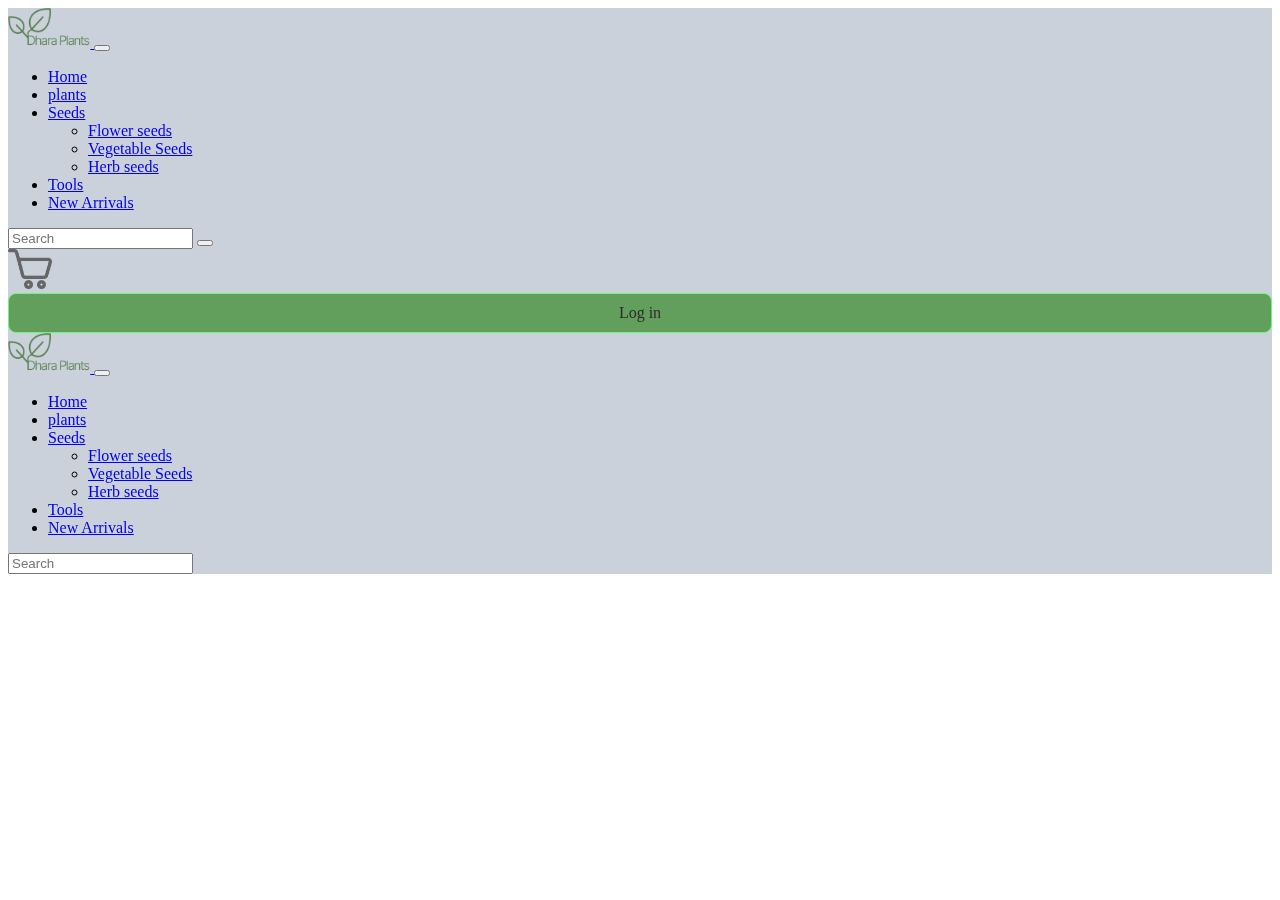
<file: Plant.html>
<!DOCTYPE html>
<html lang="en">
  <head>
    <meta charset="UTF-8" />
    <meta name="viewport" content="width=device-width, initial-scale=1.0" />
    <title>Plant</title>
    <script src="assets/js/script.js" defer></script>

    <link
      href="https://cdn.jsdelivr.net/npm/bootstrap@5.0.2/dist/css/bootstrap.min.css"
      rel="stylesheet"
      integrity="sha384-EVSTQN3/azprG1Anm3QDgpJLIm9Nao0Yz1ztcQTwFspd3yD65VohhpuuCOmLASjC"
      crossorigin="anonymous"
    />

    <link rel="stylesheet" href="style.css" />
    <!-- js cdn bootstrap -->
    <script
      src="https://cdn.jsdelivr.net/npm/bootstrap@5.3.3/dist/js/bootstrap.bundle.min.js"
      integrity="sha384-YvpcrYf0tY3lHB60NNkmXc5s9fDVZLESaAA55NDzOxhy9GkcIdslK1eN7N6jIeHz"
      crossorigin="anonymous"
      defer
    ></script>
  </head>
  <body>
    <!-- navbar starts -->
    <header class="sticky-top">
      <nav class="navbar navbar-expand-lg nav-header">
        <div class="container">
          <a class="navbar-brand" href="#">
            <img
              class="brand-logo-img"
              src="assets/logo.png"
              alt="brands-logo"
              height="40"
            />
          </a>
          <button
            class="navbar-toggler"
            type="button"
            data-bs-toggle="collapse"
            data-bs-target="#navbarSupportedContent"
            aria-controls="navbarSupportedContent"
            aria-expanded="false"
            aria-label="Toggle navigation"
          >
            <span class="navbar-toggler-icon"></span>
          </button>
          <div class="collapse navbar-collapse" id="navbarSupportedContent">
            <ul class="navbar-nav">
              <li class="nav-item">
                <a class="nav-link" aria-current="page" href="#">Home</a>
              </li>
              <li class="nav-item">
                <a class="nav-link" href="Plant.html">plants</a>
              </li>
              <li class="nav-item dropdown">
                <a
                  class="nav-link dropdown-toggle"
                  href="#"
                  id="navbarDropdown"
                  role="button"
                  data-bs-toggle="dropdown"
                  aria-expanded="false"
                >
                  Seeds
                </a>
                <ul class="dropdown-menu" aria-labelledby="navbarDropdown">
                  <li>
                    <a class="dropdown-item" href="Flower_Seeds.html"
                      >Flower seeds</a
                    >
                  </li>
                  <li><a class="dropdown-item" href="#">Vegetable Seeds</a></li>
                  <!-- <li><hr class="dropdown-divider"></li> -->
                  <li><a class="dropdown-item" href="#">Herb seeds</a></li>
                </ul>
              </li>
              <li class="nav-item">
                <a class="nav-link" href="#">Tools</a>
              </li>
              <li class="nav-item">
                <a class="nav-link" href="#"> New Arrivals</a>
              </li>
            </ul>
            <form>
              <label class="formn-label d-flex search-group">
                <input
                  type="text"
                  class="form-control"
                  placeholder="Search"
                  aria-label="Search"
                  aria-describedby="search"
                />
                <button class="btn btn-success fa fa-search"></button>
              </label>
            </form>
            <a class="navbar-brand" href="#">
              <img src="assets/Add to card.png" alt="" height="40" />
            </a>
            <div>
              <a
                href="#"
                class=" "
                style="
                  color: rgb(45, 44, 41);
                  display: flex;
                  flex-direction: row-reverse;
                  gap: 10px;
                  justify-content: center;
                  align-items: center;
                  padding: 10px 10px;
                  border-radius: 8px;
                  background: #629e5c;
                  border: 1px solid #6af77d;
                  text-decoration: none;
                "
              >
                Log in</a
              >
            </div>
          </div>
        </div>
      </nav>
    </header>
    <!-- navbar ends -->
    <!-- this is my slider   -->
  </body>
</html>
</file>
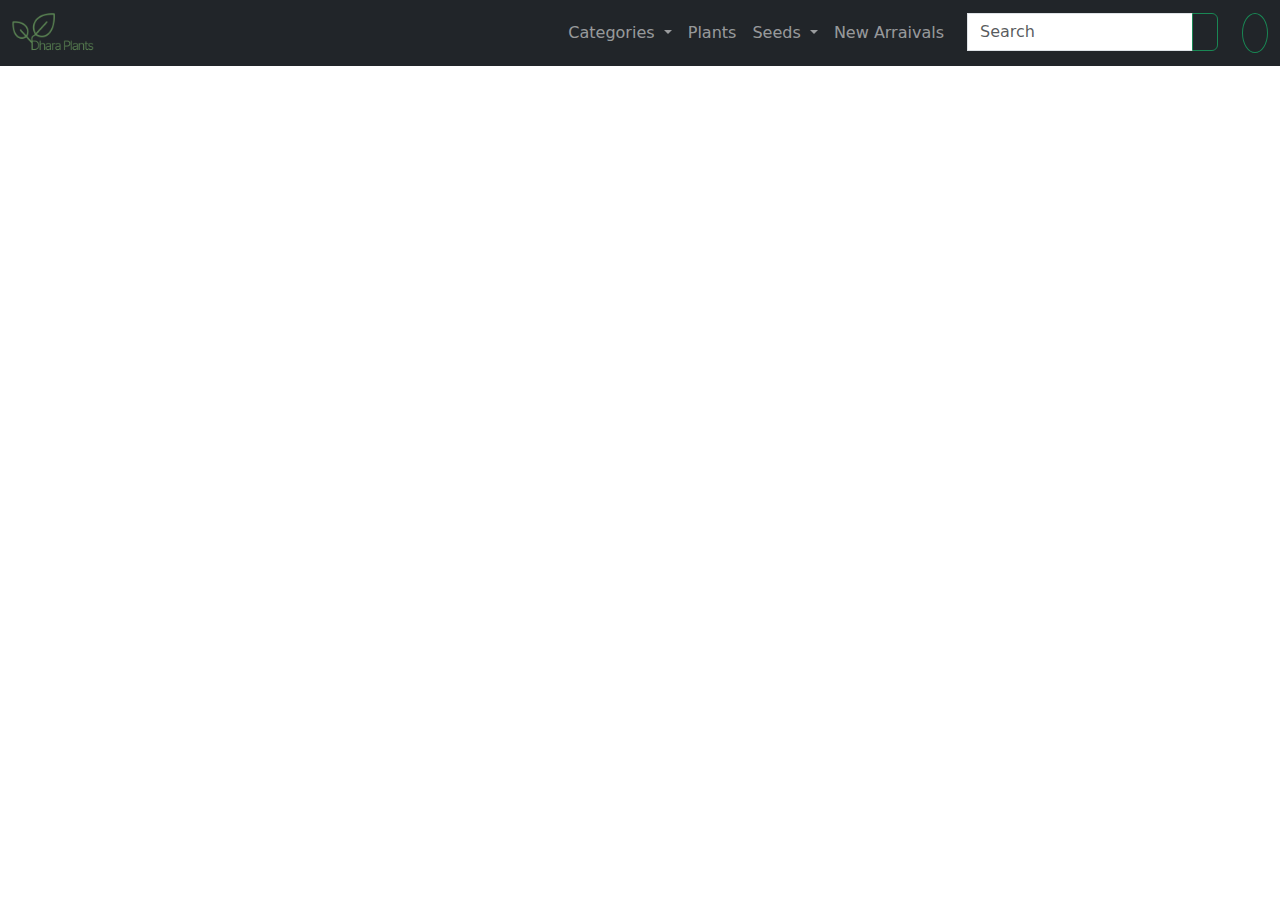
<file: Plants.html>
<!DOCTYPE html>
<html lang="en">
  <head>
    <meta charset="UTF-8" />
    <meta name="viewport" content="width=device-width, initial-scale=1.0" />
    <title>indoor plant</title>
    <link href="https://cdn.jsdelivr.net/npm/bootstrap@5.3.3/dist/css/bootstrap.min.css" rel="stylesheet" integrity="sha384-QWTKZyjpPEjISv5WaRU9OFeRpok6YctnYmDr5pNlyT2bRjXh0JMhjY6hW+ALEwIH" crossorigin="anonymous">

    <link
      href="https://cdn.jsdelivr.net/npm/bootstrap@5.0.2/dist/css/bootstrap.min.css"
      rel="stylesheet"
      integrity="sha384-EVSTQN3/azprG1Anm3QDgpJLIm9Nao0Yz1ztcQTwFspd3yD65VohhpuuCOmLASjC"
      crossorigin="anonymous"
    />
    <!--  Splide CSS CDN -->
    <link
      rel="stylesheet"
      href="https://cdn.jsdelivr.net/npm/@splidejs/splide@4.1.4/dist/css/splide.min.css"
    />

    <link rel="stylesheet" href="style.css" />
    <!-- js cdn bootstrap -->
    <script
      src="https://cdn.jsdelivr.net/npm/bootstrap@5.3.3/dist/js/bootstrap.bundle.min.js"
      integrity="sha384-YvpcrYf0tY3lHB60NNkmXc5s9fDVZLESaAA55NDzOxhy9GkcIdslK1eN7N6jIeHz"
      crossorigin="anonymous"
      defer
    ></script>
    <!-- Splide JS CDN -->
    <script src="https://cdn.jsdelivr.net/npm/@splidejs/splide@4.1.4/dist/js/splide.min.js"></script>
  </head>

  <body>
    <header>
      <!-- place navbar here -->
      <nav
        class="navbar navbar-expand-lg navbar-dark bg-dark"
        aria-label="Offcanvas navbar large"
      >
        <div class="container-fluid">
          <a class="navbar-brand" href="#">
            <img
              class="brand-logo-img"
              src="assets/logo.png"
              alt="brands-logo"
              height="40"
            />
          </a>
          <button
            class="navbar-toggler"
            type="button"
            data-bs-toggle="offcanvas"
            data-bs-target="#myOffcanvasNavbar"
            aria-controls="myOffcanvasNavbar"
          >
            <span class="navbar-toggler-icon"></span>
          </button>
          <div
            class="offcanvas offcanvas-end text-bg-dark"
            tabindex="-1"
            id="myOffcanvasNavbar"
            aria-labelledby="myOffcanvasNavbarLabel"
          >
            <div class="offcanvas-header">
              <h5 class="offcanvas-title" id="myOffcanvasNavbarLabel">
                Offcanvas
              </h5>
              <button
                type="button"
                class="btn-close btn-close-white"
                data-bs-dismiss="offcanvas"
                aria-label="Close"
              ></button>
            </div>
            <div class="offcanvas-body">
              <ul class="navbar-nav justify-content-end flex-grow-1 pe-3">
                <li class="nav-item dropdown">
                  <a
                    class="nav-link dropdown-toggle"
                    href="#"
                    id="navbarDropdown"
                    role="button"
                    data-bs-toggle="dropdown"
                    aria-expanded="false"
                  >
                    Categories
                  </a>
                  <ul class="dropdown-menu" aria-labelledby="navbarDropdown">
                    <li>
                      <a class="dropdown-item" href="#">Sub Categories</a>
                    </li>
                    <li class="dropdown-submenu">
                      <a
                        class="dropdown-item dropdown-toggle"
                        href="#"
                        id="navbarDropdownTV"
                        role="button"
                        data-bs-toggle="dropdown"
                        aria-expanded="false"
                      >
                        Sub Categories
                      </a>
                      <ul class="dropdown-menu">
                        <li><a class="dropdown-item" href="#">Sub Menu</a></li>
                        <li><a class="dropdown-item" href="#">Sub Menu</a></li>
                        <li>
                          <a class="dropdown-item" href="#">Sub Menu</a>
                        </li>
                        <li><a class="dropdown-item" href="#">Sub Menu</a></li>
                        <li><a class="dropdown-item" href="#">Sub Menu</a></li>
                      </ul>
                    </li>
                    <li class="dropdown-submenu">
                      <a
                        class="dropdown-item dropdown-toggle"
                        href="#"
                        id="navbarDropdownOriginal"
                        role="button"
                        data-bs-toggle="dropdown"
                        aria-expanded="false"
                      >
                        Sub Categories
                      </a>
                      <ul class="dropdown-menu">
                        <li>
                          <a class="dropdown-item" href="#">Sub Menu</a>
                        </li>
                        <li>
                          <a class="dropdown-item" href="#">Sub Menu</a>
                        </li>
                        <li>
                          <a class="dropdown-item" href="#">Sub Menu</a>
                        </li>
                        <li>
                          <a class="dropdown-item" href="#">Sub Menu</a>
                        </li>
                      </ul>
                    </li>
                    <li class="dropdown-submenu">
                      <a
                        class="dropdown-item dropdown-toggle"
                        href="#"
                        id="navbarDropdownGenres"
                        role="button"
                        data-bs-toggle="dropdown"
                        aria-expanded="false"
                      >
                        Sub Categories
                      </a>
                      <ul class="dropdown-menu">
                        <li><a class="dropdown-item" href="#">Sub Menu</a></li>
                        <li><a class="dropdown-item" href="#">Sub Menu</a></li>
                        <li><a class="dropdown-item" href="#">Sub Menu</a></li>
                        <li>
                          <a class="dropdown-item" href="#">Sub Menu</a>
                        </li>
                        <li><a class="dropdown-item" href="#">Sub Menu</a></li>
                      </ul>
                    </li>
                    <li>
                      <a class="dropdown-item" href="#">Sub Categories</a>
                    </li>
                    <li>
                      <a class="dropdown-item" href="#">Sub Categories</a>
                    </li>
                    <li>
                      <hr class="dropdown-divider" />
                    </li>
                    <li><a class="dropdown-item" href="#">Browse All</a></li>
                  </ul>
                </li>
                <li class="nav-item">
                  <a class="nav-link" href="#">Plants</a>
                </li>
                <li class="nav-item dropdown">
                  <a
                    class="nav-link dropdown-toggle"
                    href="#"
                    id="navbarDropdownSeeds"
                    role="button"
                    data-bs-toggle="dropdown"
                    aria-expanded="false"
                  >
                    Seeds
                  </a>
                  <ul
                    class="dropdown-menu"
                    aria-labelledby="navbarDropdownSeeds"
                  >
                    <li>
                      <a class="dropdown-item" href="Flower_Seeds.html"
                        >Flower seeds</a
                      >
                    </li>
                    <li>
                      <a class="dropdown-item" href="#">Vegetable Seeds</a>
                    </li>
                    <li><a class="dropdown-item" href="#">Herb seeds</a></li>
                  </ul>
                </li>
                <li class="nav-item">
                  <a class="nav-link" href="#">New Arraivals</a>
                </li>
              </ul>
              <!-- Search input with name attribute and hidden label for accessibility -->
              <div class="search-group">
                <form class="input-group d-flex mt-3 mt-lg-0" role="search">
                  <label for="navbarSearch" class="visually-hidden"
                    >Search</label
                  >
                  <input
                    id="navbarSearch"
                    class="form-control"
                    type="search"
                    name="query"
                    placeholder="Search"
                    aria-label="Search"
                  />
                  <button
                    class="btn btn-outline-success fa fa-search"
                    type="submit"
                    title="Search"
                  ></button>
                </form>
              </div>

              <!-- Shopping cart icon with badge -->
              <a
                href="login.html"
                class="btn btn-outline-success rounded-circle ms-4"
                title="User Login"
              >
                <i class="fa fa-shopping-cart pt-1"></i>
              </a>
            </div>
          </div>
        </div>
      </nav>
    </header>
    <main></main>
    <footer>
      <!-- place footer here -->
    </footer>
    <!-- Bootstrap JavaScript Libraries -->
    <script
      src="https://cdn.jsdelivr.net/npm/@popperjs/core@2.11.8/dist/umd/popper.min.js"
      integrity="sha384-I7E8VVD/ismYTF4hNIPjVp/Zjvgyol6VFvRkX/vR+Vc4jQkC+hVqc2pM8ODewa9r"
      crossorigin="anonymous"
    ></script>

    <script
      src="https://cdn.jsdelivr.net/npm/bootstrap@5.3.2/dist/js/bootstrap.min.js"
      integrity="sha384-BBtl+eGJRgqQAUMxJ7pMwbEyER4l1g+O15P+16Ep7Q9Q+zqX6gSbd85u4mG4QzX+"
      crossorigin="anonymous"
    ></script>
  </body>
</html>
</file>
<file: style.css>
@import url("https://cdn.jsdelivr.net/npm/bootstrap-icons@1.11.3/font/bootstrap-icons.min.css");
/* Navbar start */
@media only screen and (min-width: 768px) {
  header.sticky-top{
  backdrop-filter: blur(16px) saturate(180%) !important;
  -webkit-backdrop-filter: blur(16px) saturate(180%) !important;
  background-color: rgba(186, 193, 205, 0.75) !important;
}
}

.magic-bg{
  backdrop-filter: blur(16px) saturate(180%);
  -webkit-backdrop-filter: blur(16px) saturate(180%);
  background-color: rgba(186, 193, 205, 0.75);
}

.dropdown-submenu {
  position: relative;
}

.dropdown-submenu .dropdown-menu {
  top: 0;
  left: 100%;
  margin-top: 0;
  margin-left: 0;
}

.dropdown-submenu:hover .dropdown-menu {
  display: block;
}

.dropdown-submenu > a:after {
  display: block;
  content: " ";
  float: right;
  width: 0;
  height: 0;
  border-color: transparent;
  border-style: solid;
  border-width: 5px 0 5px 5px;
  border-left-color: #ccc;
  margin-top: 5px;
  margin-right: -10px;
}

.dropdown-submenu:hover > a:after {
  border-left-color: #fff;
}

.dropdown-submenu.pull-left {
  float: none;
}

.dropdown-submenu.pull-left .dropdown-menu {
  left: -100%;
  margin-left: 10px;
  border-radius: 6px 0 6px 6px;
}

.navbar-search input {
  padding: 5px;
  border-radius: 4px;
  border: none;
}

.navbar-login .login-button {
  background-color: #555;
  color: white;
  padding: 8px 16px;
  border: none;
  border-radius: 4px;
  cursor: pointer;
}

.navbar-login .login-button:hover {
  background-color: #777;
}

/* Navbar end */

/* Slider start */

.slider-img {
  aspect-ratio: 2/1;
}
.slogan-parent {
  position: relative;
  z-index: -1;
}

.slogan {
  position: absolute;
  z-index: 1;
  padding: 20px 40px;
  top: 50%;
  left: 50%;
  transform: translate(-50%, -50%);
  text-align: center;
  color: rgb(237, 227, 227);
  backdrop-filter: blur(8px) saturate(200%);
  -webkit-backdrop-filter: blur(8px) saturate(200%);
  background-color: rgba(0, 0, 0, 0.32);
  border-radius: 12px;
  border: 1px solid rgba(255, 255, 255, 0.125);
}

/* Slider end */

/* Cards */
.square-img{
  aspect-ratio: 1/1;
  object-fit: cover;
}

/* Media query for Tablet */

@media only screen and (max-width: 768px) {
  body {
    background-color: orange;
  }
  .slider-img {
    aspect-ratio: 16/9;
    object-fit: fill;
  }
}

/* Media query for Mobile */

@media only screen and (max-width: 400px) {
  body {
    background-color: rgb(0, 234, 255);
  }
  .slider-img {
    aspect-ratio: 5/1;
    object-fit: contain;
  }
}
</file>
